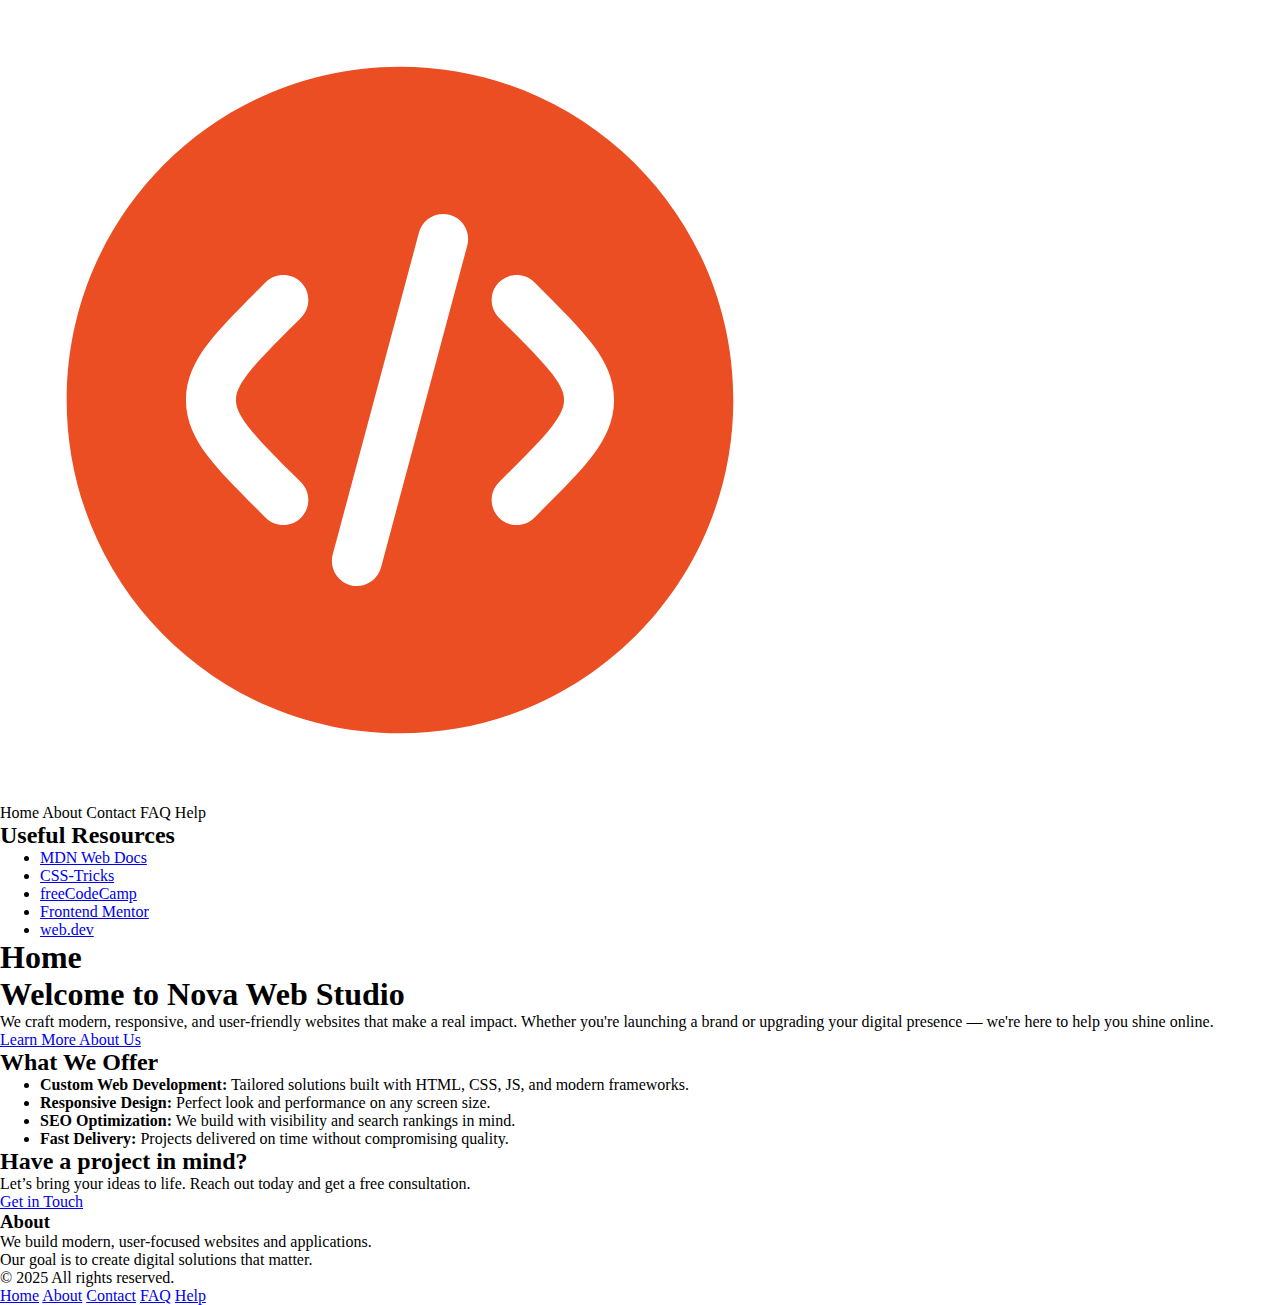
<file: Homework/1/index.html>
<!DOCTYPE html>
<html lang="en">
<head>
    <meta charset="UTF-8">
    <meta name="viewport" content="width=device-width, initial-scale=1.0">
    <link rel="stylesheet" href="./style.css">
    <link rel="preconnect" href="https://fonts.googleapis.com">
    <link rel="preconnect" href="https://fonts.gstatic.com" crossorigin>
    <link href="https://fonts.googleapis.com/css2?family=Roboto:ital,wght@0,100..900;1,100..900&display=swap" rel="stylesheet">
    <title>Homework -= HOME</title>
</head>
<body>
    <header>
                <img class="header_logo"src="./assets/images/logo.svg" alt="logo">
            <nav class="header_nav">
                <a class="active" href="./">Home</a>
                <a href="./assets/pages/about.html">About</a>
                <a href="./assets/pages/contact.html">Contact</a>
                <a href="./assets/pages/faq.html">FAQ</a>
                <a href="./assets/pages/help.html">Help</a>
            </nav>
    </header>
    <main>
        <aside>
            <h2>Useful Resources</h2>
            <ul>
                <li><a target="_blank" href="https://developer.mozilla.org/">MDN Web Docs</a></li>
                <li><a target="_blank" href="https://css-tricks.com/">CSS-Tricks</a></li>
                <li><a target="_blank" href="https://freecodecamp.org/">freeCodeCamp</a></li>
                <li><a target="_blank" href="https://frontendmentor.io/">Frontend Mentor</a></li>
                <li><a target="_blank" href="https://web.dev/">web.dev</a></li>
            </ul>
        </aside>
        <section class="main_about">
            <h1>Home</h1>
            <div>
                <h1>Welcome to Nova Web Studio</h1>
                <p>We craft modern, responsive, and user-friendly websites that make a real impact. Whether you're launching a brand or upgrading your digital presence — we're here to help you shine online.</p>
                <a href="./assets/pages/about.html" class="btn">Learn More About Us</a>
            </div>
            
            <div>
                <h2>What We Offer</h2>
                <ul>
                    <li><strong>Custom Web Development:</strong> Tailored solutions built with HTML, CSS, JS, and modern frameworks.</li>
                    <li><strong>Responsive Design:</strong> Perfect look and performance on any screen size.</li>
                    <li><strong>SEO Optimization:</strong> We build with visibility and search rankings in mind.</li>
                    <li><strong>Fast Delivery:</strong> Projects delivered on time without compromising quality.</li>
                </ul>
            </div>
            
            <div>
                <h2>Have a project in mind?</h2>
                <p>Let’s bring your ideas to life. Reach out today and get a free consultation.</p>
                <a href="./assets/pages/contact.html">Get in Touch</a>
            </div>
        </section>
    </main>
    <footer>
        <section class="footer_about">
            <h3>About</h3>
            <p>We build modern, user-focused websites and applications. <br> Our goal is to create digital solutions that matter.</p>
        </section>
        <section class="footer_contact">
            <p>&copy; 2025 All rights reserved.</p>
        </section>
        <section>
            <nav class="footer_nav">
                <a href="./">Home</a>
                <a href="./assets/pages/about.html">About</a>
                <a href="./assets/pages/contact.html">Contact</a>
                <a href="./assets/pages/faq.html">FAQ</a>
                <a href="./assets/pages/help.html">Help</a>
            </nav>
        </section>
    </footer>
</body>
</html>
</file>
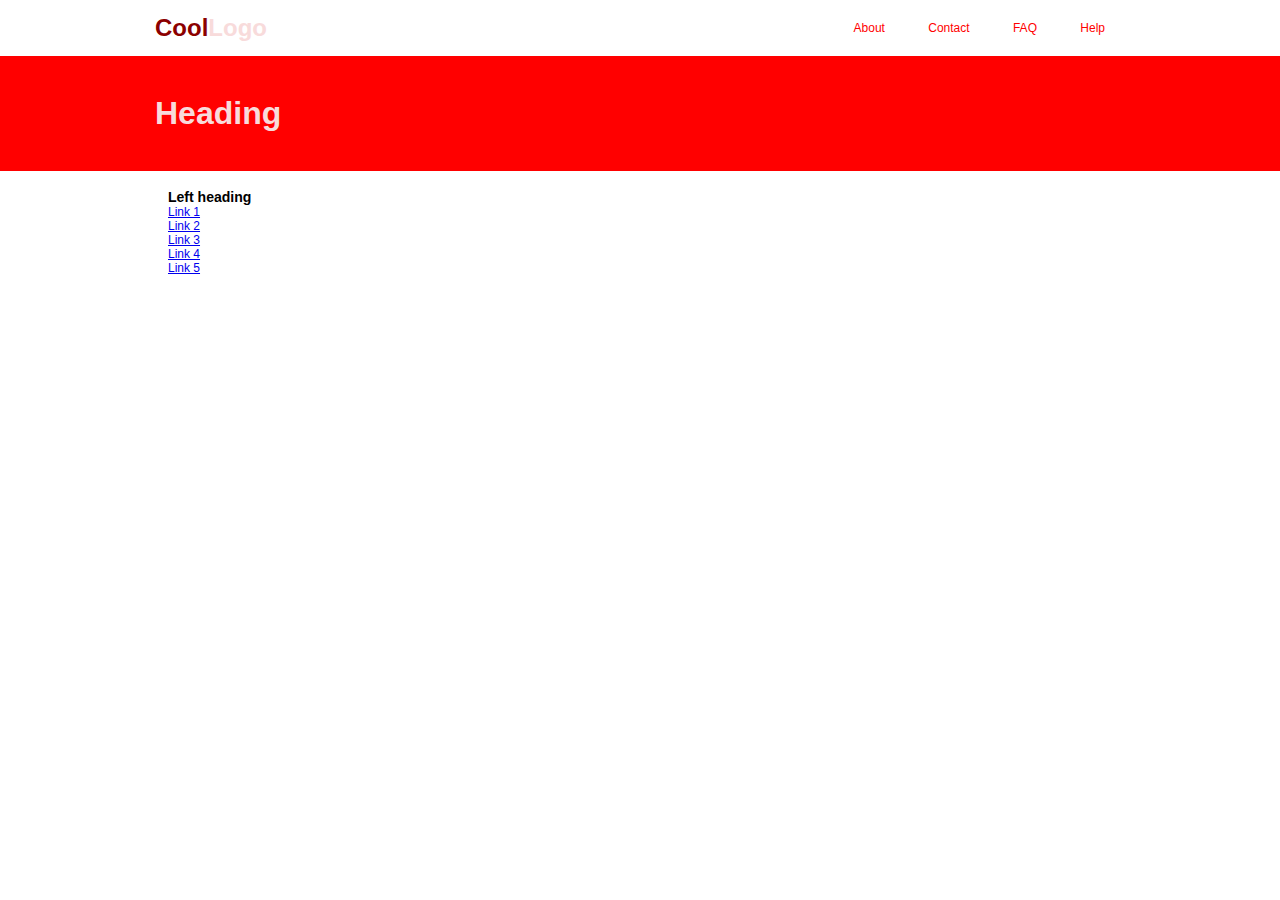
<file: Homework/4/index.html>
<!DOCTYPE html>
<html lang="en">

    <head>
        <meta charset="UTF-8">
        <meta name="viewport" content="width=device-width, initial-scale=1.0">
        <link rel="stylesheet" href="./style.css">
        <title>CoolLogo</title>
    </head>

    <body>
        <header class="header">
            <div class="header_up">
                <a href="#" class="logo_header">
                    <span class="l_cool">Cool</span><span class="l_logo">Logo</span>
                </a>
                <nav class="header_nav">
                    <a href="#">About</a>
                    <a href="#">Contact</a>
                    <a href="#">FAQ</a>
                    <a href="#">Help</a>
                </nav>
            </div>
            <!-- /.header_up -->
            <div class="header_down">
                <h1>Heading</h1>
            </div>
            <!-- /.header_down -->
        </header>
        <!-- /.header -->
        <main class="main">
            <section class="section_1">
                <div class="main_container">
                    <aside class="aside_left">
                        <h3>Left heading</h3>
                        <nav class="aside_nav">
                            <a href="#">Link 1</a>
                            <a href="#">Link 2</a>
                            <a href="#">Link 3</a>
                            <a href="#">Link 4</a>
                            <a href="#">Link 5</a>
                        </nav>
                        <!-- /.aside_nav -->
                    </aside>
                    <!-- /.aside_left -->
                    <div class="main_content">
                        
                    </div>
                    <!-- /.main_content -->
                </div>
                <!-- /.main_container -->
            </section>
            <!-- /.section_1 -->
            <section class="section_2"></section>
            <!-- /.section_2 -->
        </main>
        <!-- /.main -->
        <footer class="footer"></footer>
        <!-- /.footer -->
    </body>

</html>
</file>
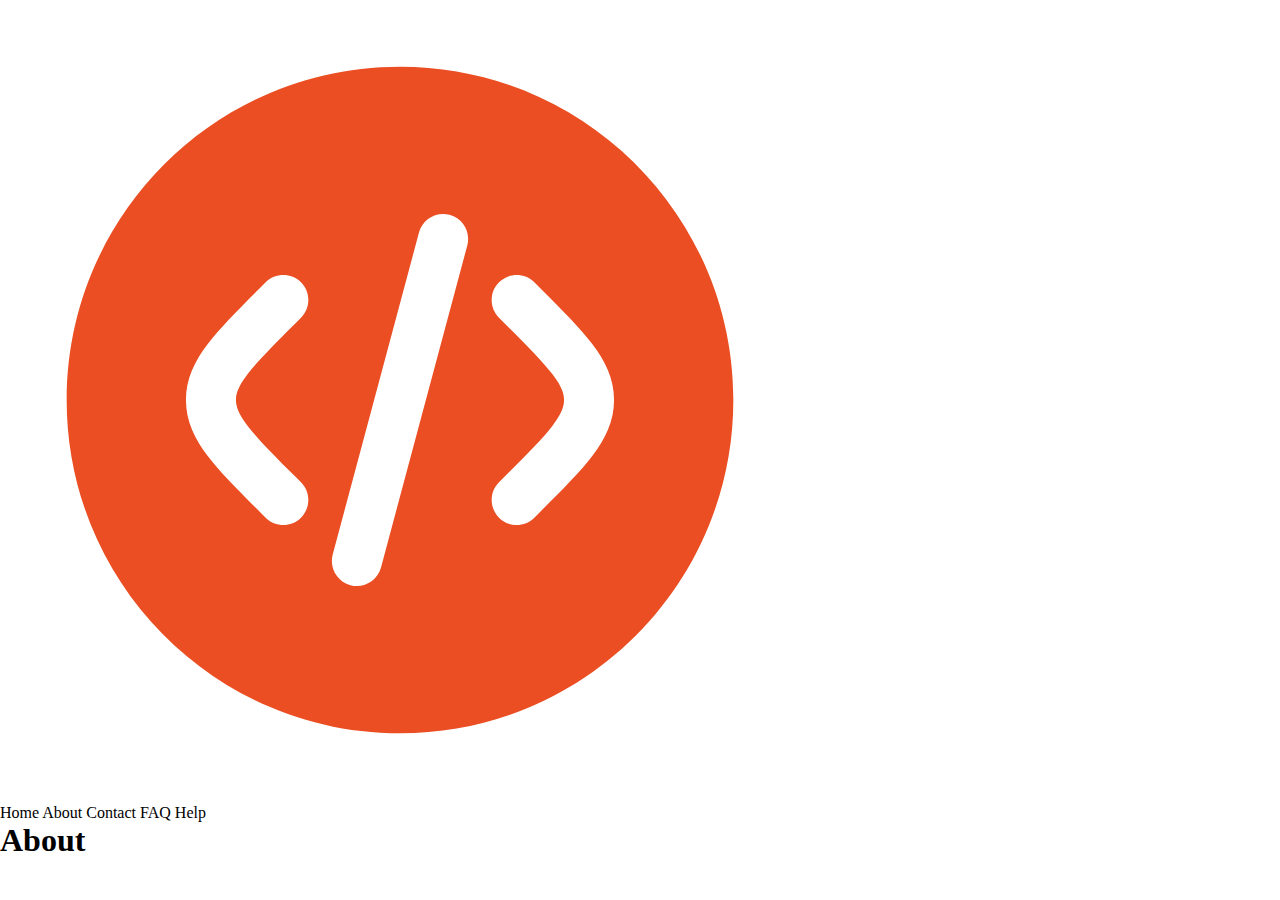
<file: Homework/1/assets/pages/about.html>
<!DOCTYPE html>
<html lang="en">
<head>
    <meta charset="UTF-8">
    <meta name="viewport" content="width=device-width, initial-scale=1.0">
    <link rel="stylesheet" href="../../style.css">
    <link rel="preconnect" href="https://fonts.googleapis.com">
    <link rel="preconnect" href="https://fonts.gstatic.com" crossorigin>
    <link href="https://fonts.googleapis.com/css2?family=Roboto:ital,wght@0,100..900;1,100..900&display=swap" rel="stylesheet">
    <title>Homework - ABOUT US</title>
</head>
<body>
    <header>
        <img class="header_logo"src="../../assets/images/logo.svg" alt="logo">
        <nav class="header_nav">
            <a href="../../">Home</a>
            <a class="active" href="../../assets/pages/about.html">About</a>
            <a href="../../assets/pages/contact.html">Contact</a>
            <a href="../../assets/pages/faq.html">FAQ</a>
            <a href="../../assets/pages/help.html">Help</a>
        </nav>
    </header>
    <main>
        <p>
            <h1>About</h1>
        </p>
    </main>
    <footer></footer>
</body>
</html>
</file>
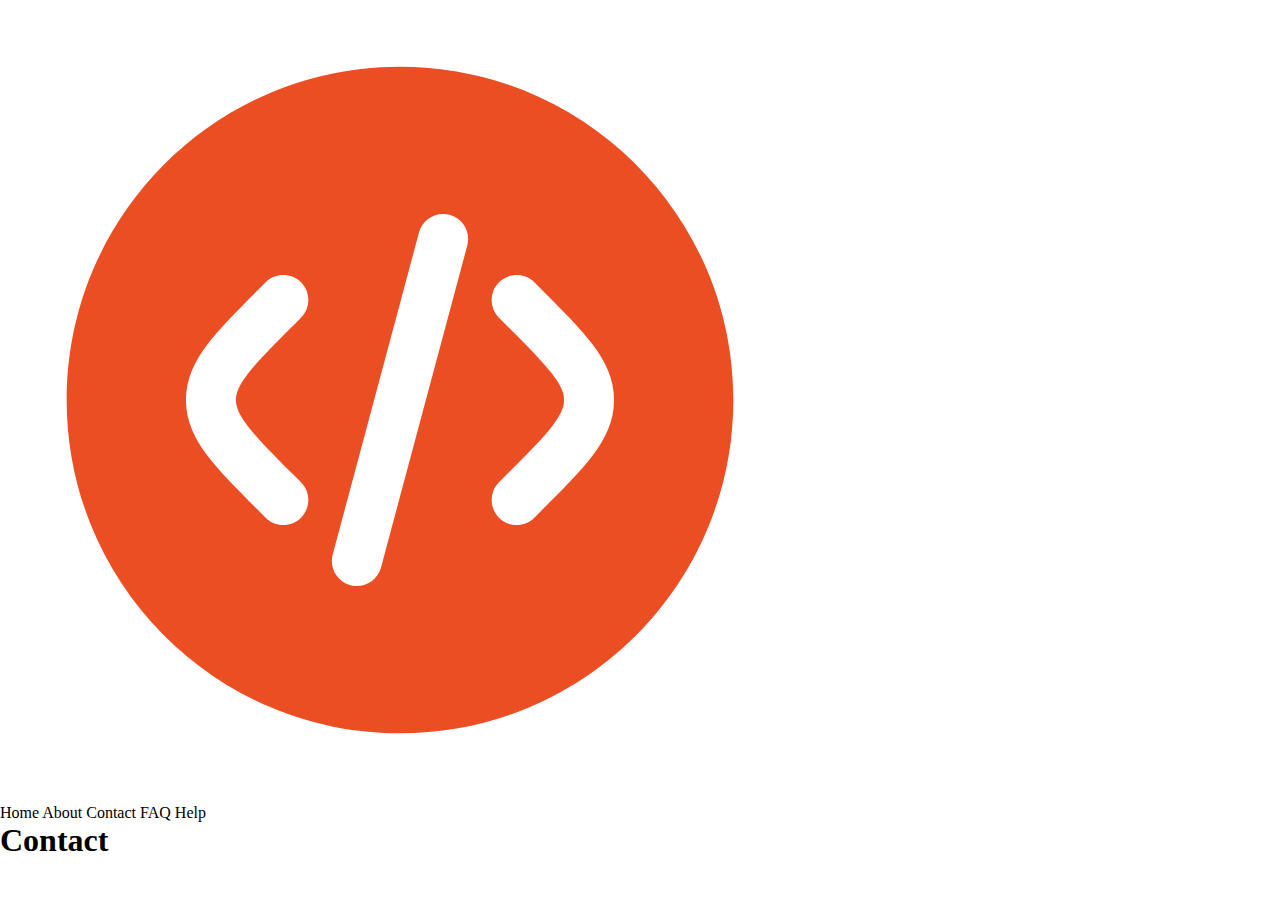
<file: Homework/1/assets/pages/contact.html>
<!DOCTYPE html>
<html lang="en">
<head>
    <meta charset="UTF-8">
    <meta name="viewport" content="width=device-width, initial-scale=1.0">
    <link rel="stylesheet" href="../../style.css">
    <title>Homework</title>
</head>
<body>
    <header>
        <img class="header_logo"src="../../assets/images/logo.svg" alt="logo">
        <nav class="header_nav">
            <a href="../../">Home</a>
            <a href="../../assets/pages/about.html">About</a>
            <a class="active" href="../../assets/pages/contact.html">Contact</a>
            <a href="../../assets/pages/faq.html">FAQ</a>
            <a href="../../assets/pages/help.html">Help</a>
        </nav>
    </header>
    <main>
        <p>
            <h1>Contact</h1>
        </p>
    </main>
    <footer></footer>
</body>
</html>
</file>
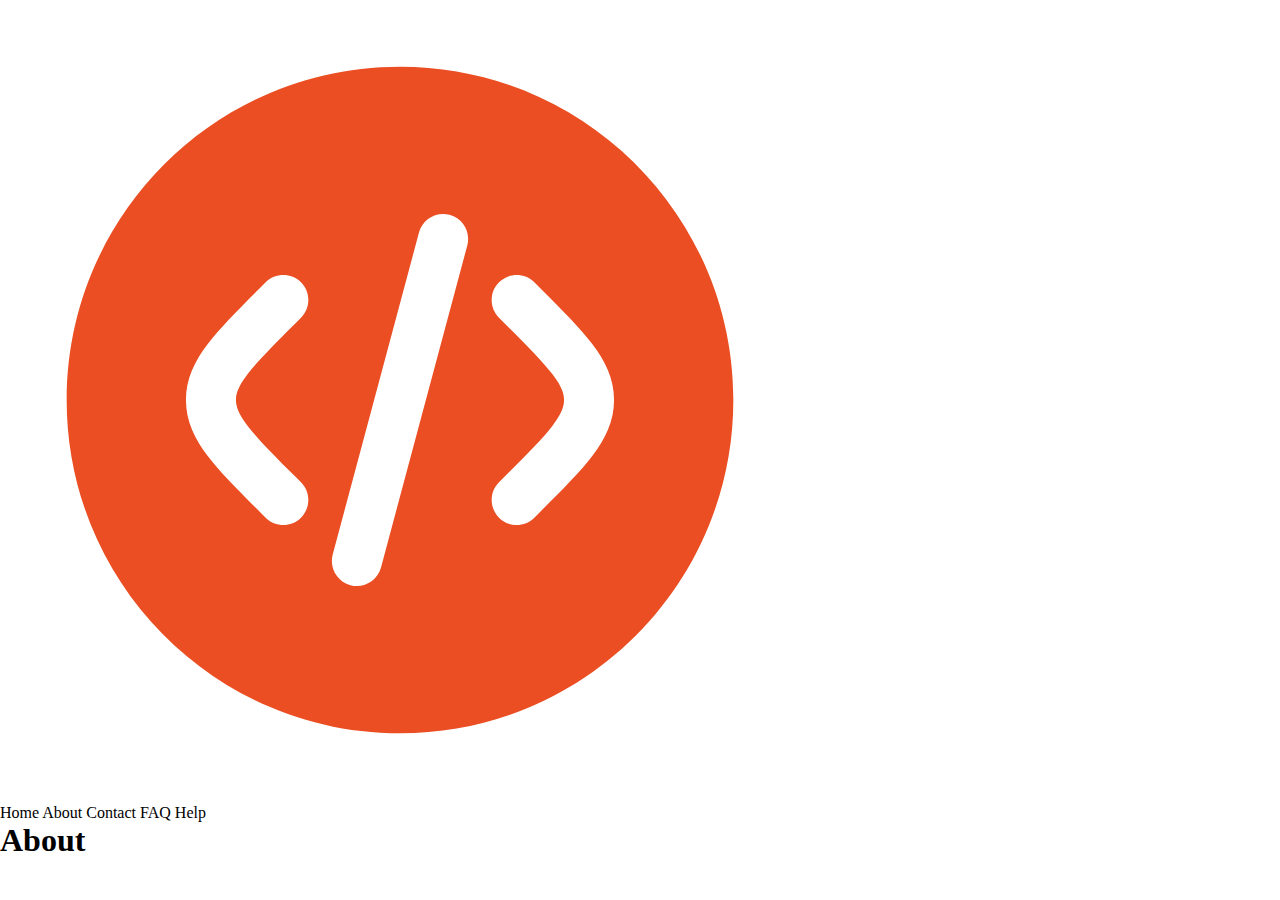
<file: Homework/1/assets/pages/faq.html>
<!DOCTYPE html>
<html lang="en">
<head>
    <meta charset="UTF-8">
    <meta name="viewport" content="width=device-width, initial-scale=1.0">
    <link rel="stylesheet" href="../../style.css">
    <title>Homework</title>
</head>
<body>
    <header>
        <img class="header_logo"src="../../assets/images/logo.svg" alt="logo">
        <nav class="header_nav">
            <a href="../../">Home</a>
            <a href="../../assets/pages/about.html">About</a>
            <a href="../../assets/pages/contact.html">Contact</a>
            <a class="active" href="../../assets/pages/faq.html">FAQ</a>
            <a href="../../assets/pages/help.html">Help</a>
        </nav>
    </header>
    <main>
        <p>
            <h1>About</h1>
        </p>
    </main>
    <footer></footer>
</body>
</html>
</file>
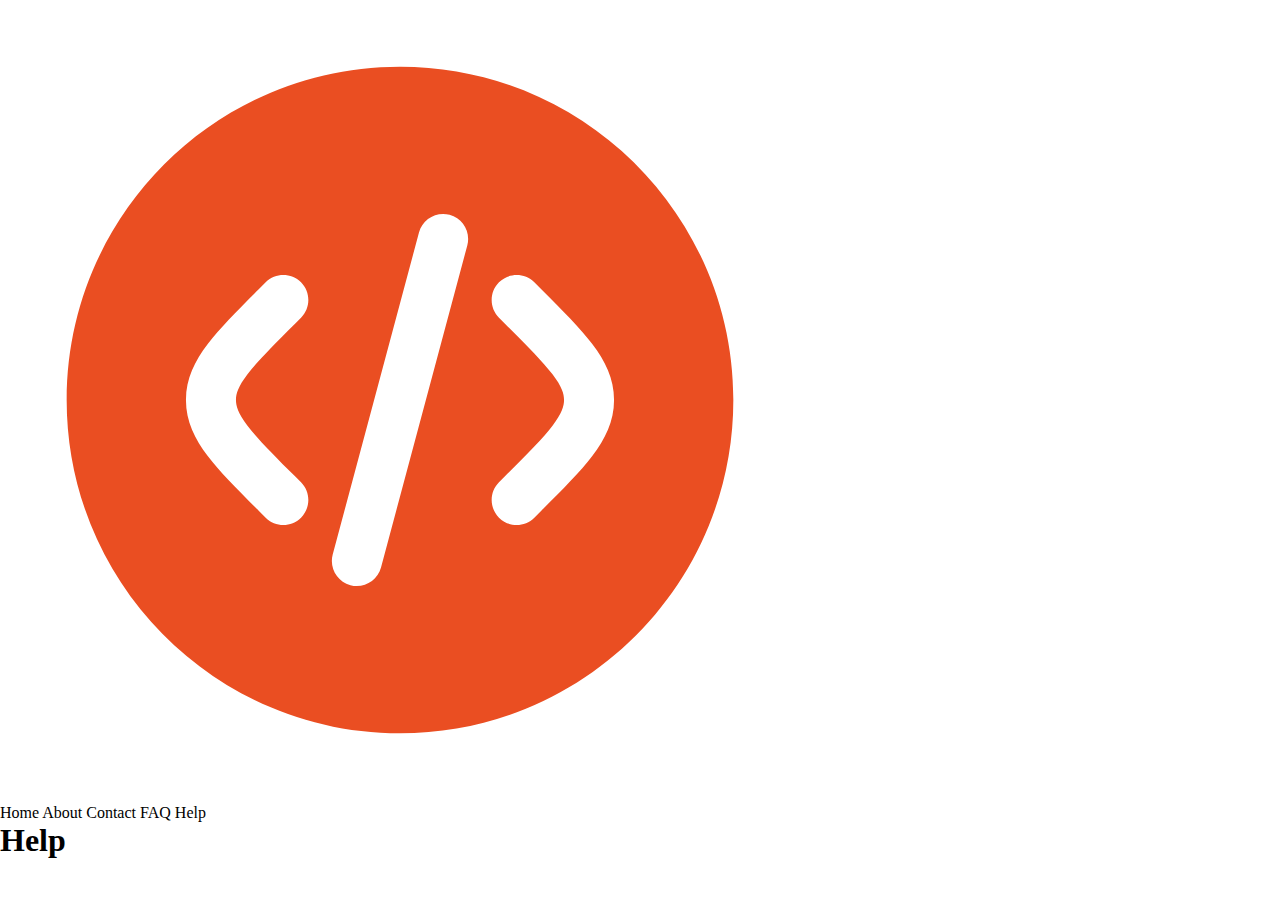
<file: Homework/1/assets/pages/help.html>
<!DOCTYPE html>
<html lang="en">
<head>
    <meta charset="UTF-8">
    <meta name="viewport" content="width=device-width, initial-scale=1.0">
    <link rel="stylesheet" href="../../style.css">
    <title>Homework</title>
</head>
<body>
    <header>
        <img class="header_logo"src="../../assets/images/logo.svg" alt="logo">
        <nav class="header_nav">
            <a href="../../">Home</a>
            <a href="../../assets/pages/about.html">About</a>
            <a href="../../assets/pages/contact.html">Contact</a>
            <a href="../../assets/pages/faq.html">FAQ</a>
            <a class="active" href="../../assets/pages/help.html">Help</a>
        </nav>
    </header>
    <main>
        <p>
            <h1>Help</h1>
        </p>
    </main>
    <footer></footer>
</body>
</html>
</file>
<file: Homework/1/style.css>
* {
    box-sizing: border-box;
    margin: 0;
}

.header_nav a {
    text-decoration: none;
    color: black;
}

.header_nav a:hover {
    text-decoration: none;
    color: black;
}
</file>
<file: Homework/4/style.css>
*{
    box-sizing: border-box;
    margin: 0px;
}

body {
    display: flex;
    flex-direction: column;
    width: 100%;
    font-size: 12px;
    font-family: sans-serif;
}

/* header start */

.header {
    display: flex;
    align-items: center;
    flex-direction: column;
}

/* header_up start */
.header_up {
    display: flex;
    width: 970px;
    justify-content: space-between;
    align-items: center;
    height: 56px;
    padding: auto;
}

/* logo_header start */

.logo_header {
    text-decoration: none;
    font-size: 2em;
    font-weight: bold;
}

.l_cool {
    color: #8b0000;
}

.l_logo {
    color: #f8dbdb;
}
/* logo_header end */

/* header_nav start */

.header_nav {
    margin: 12px 0px;
}

.header_nav a {
    text-decoration: none;
    padding: 8px 20px;
    color: #ff0000;
}

.header_nav a:hover {
    text-decoration: none;
    padding: 8px 20px;
    color: #f8dbdb;
}
/* header_nav end */
/* header_up end */

/* header_down start */

.header_down {
    display: flex;
    justify-content: center;
    padding: 18px;
    width: 100%;
    background-color: #ff0000;
}

.header_down h1 {
    font-size: 32px;
    width: 970px;
    margin: 21px 0px;
    color: #f8dbdb;
}
/* header_down end */
/* header end */

/* main start */
main {
    padding: 10px 0;
}

.main_container {
    width: 970px;
}

/* section_1 start*/

.section_1 {
    display: flex;
    justify-content: center;
    width: 100%;
}


/* aside_left start */

.aside_left {
    padding: 8px 8px 8px 13px;
}

.aside_nav {
    display: flex;
    flex-direction: column;
}
/* aside_left end */
/* section_1 end* */


/* main end */
</file>
